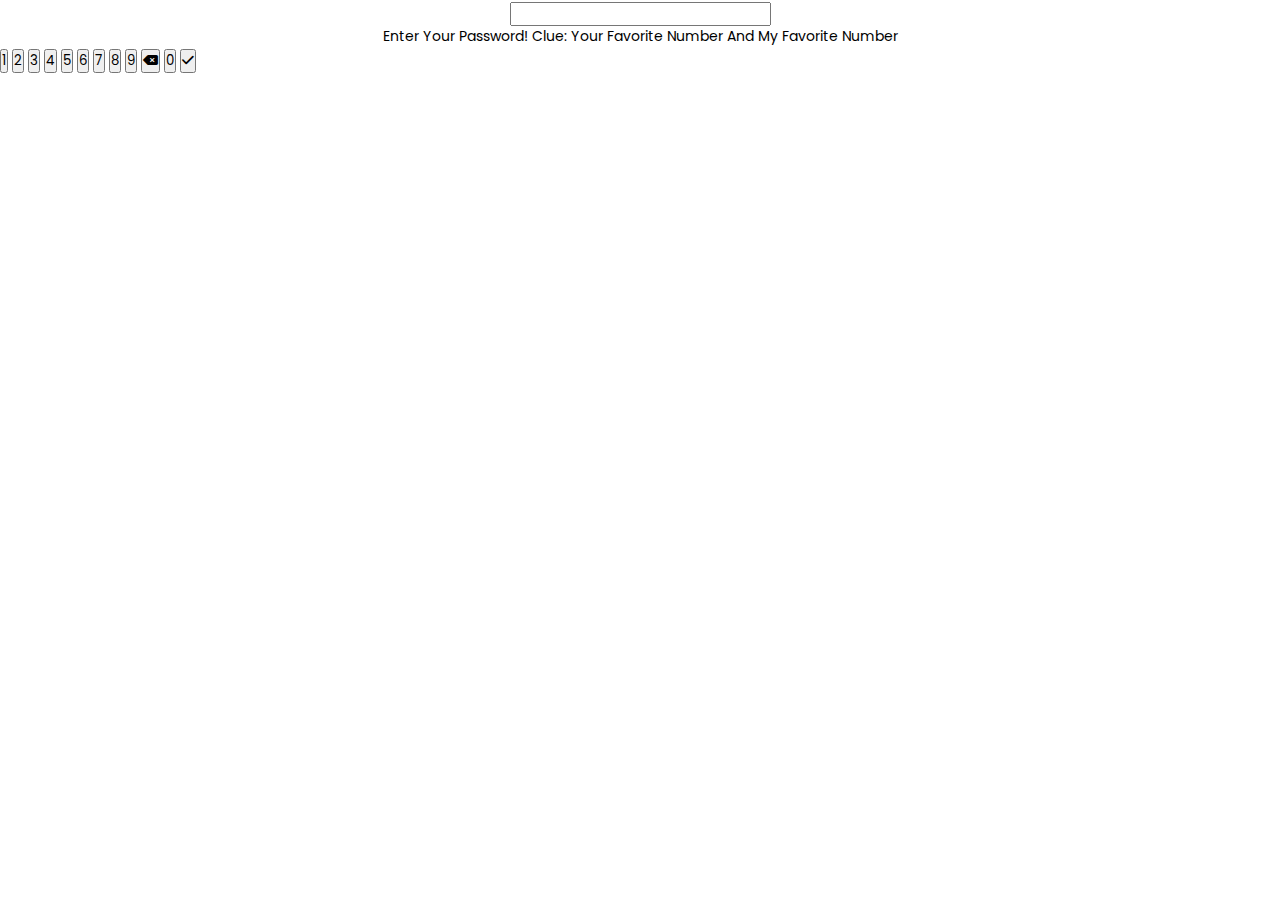
<file: index.html>
<!DOCTYPE html>
<html lang="en">
<head>
    <meta charset="UTF-8">
    <meta name="viewport" content="width=device-width, initial-scale=1.0">
    <title>Document</title>
    <link rel="stylesheet" href="style.css">
    <link rel="stylesheet" href="https://cdnjs.cloudflare.com/ajax/libs/font-awesome/6.7.2/css/all.min.css">
</head>
<body>
    <div class="main">
        <center>
            <input type="password" name="display" id="display" readonly max-length="6">

            <p id="message"></p>
        </center>
        
        <div class="content">
            <div class="container-button">
                <button type="button" onclick="appendToDisplay('1')">1</button>
                <button type="button" onclick="appendToDisplay('2')">2</button>
                <button type="button" onclick="appendToDisplay('3')">3</button>
                <button type="button" onclick="appendToDisplay('4')">4</button>
                <button type="button" onclick="appendToDisplay('5')">5</button>
                <button type="button" onclick="appendToDisplay('6')">6</button>
                <button type="button" onclick="appendToDisplay('7')">7</button>
                <button type="button" onclick="appendToDisplay('8')">8</button>
                <button type="button" onclick="appendToDisplay('9')">9</button>
                <button type="button" onclick="clearLastChar()"><i class="fa-solid fa-delete-left"></i></button>
                <button type="button" onclick="appendToDisplay('0')">0</button>
                <button type="button" onclick="go()"><i class="fa-solid fa-check"></i></button>
            </div>
        </div>
    </div>

    <script src="script.js"></script>
</body>
</html>
</file>
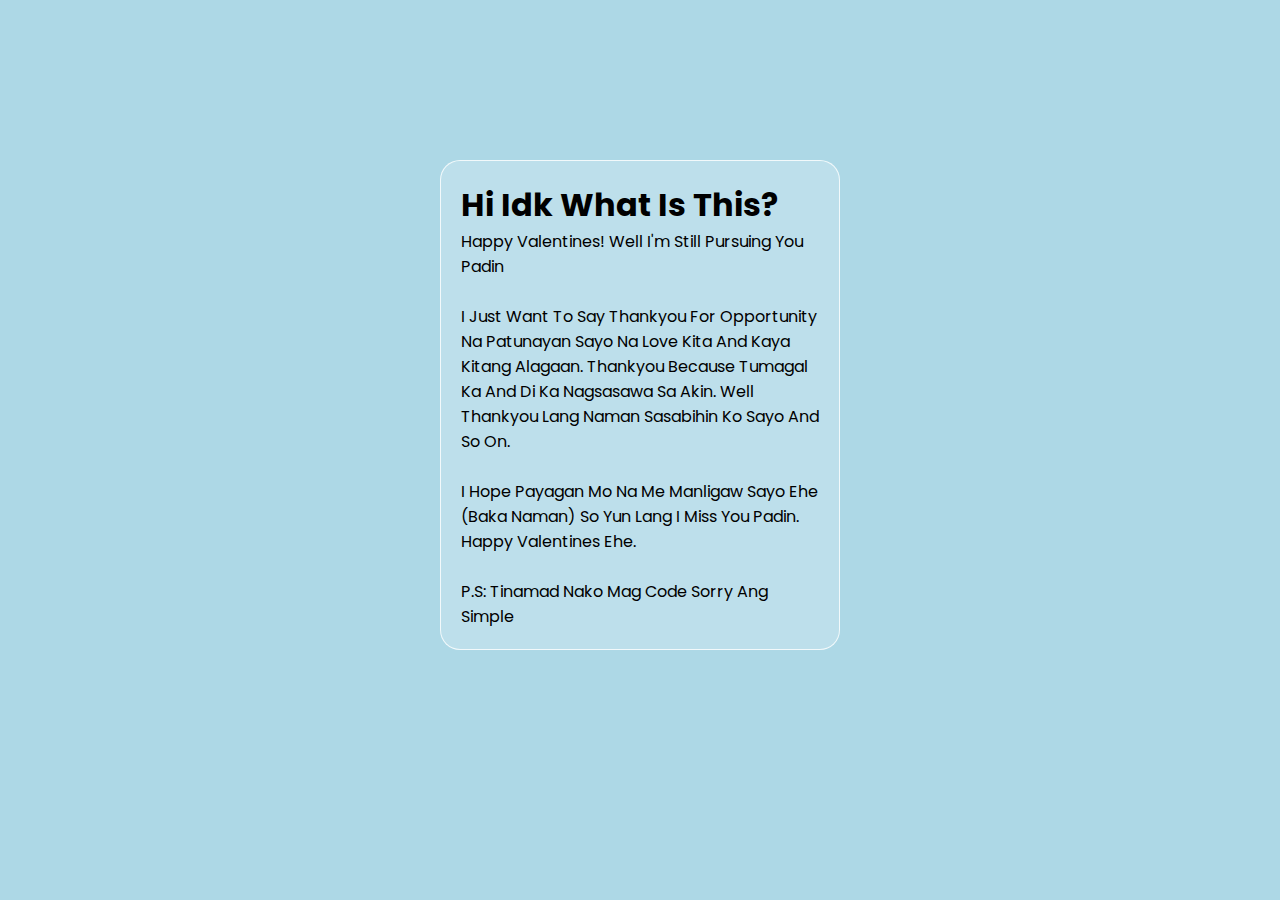
<file: h1.html>
<!DOCTYPE html>
<html lang="en">
<head>
    <meta charset="UTF-8">
    <meta name="viewport" content="width=device-width, initial-scale=1.0">
    <title>Happy Valentines</title>
    <link rel="stylesheet" href="h1.css">
</head>
<body>
    <div class="background">
        <div class="content">
            <h1>Hi Idk What Is This?</h1>

            <p>Happy Valentines! Well I'm Still Pursuing You Padin <br><br>
                I Just Want To Say Thankyou For Opportunity Na Patunayan Sayo Na Love Kita And Kaya Kitang Alagaan.
                Thankyou Because Tumagal Ka And Di Ka Nagsasawa Sa Akin. Well Thankyou Lang Naman Sasabihin Ko Sayo And So On. 
                <br><br>
                I Hope Payagan Mo Na Me Manligaw Sayo Ehe (Baka Naman) So Yun Lang I Miss You Padin. Happy Valentines Ehe.

                <br><br>
                P.S: Tinamad Nako Mag Code Sorry Ang Simple
            </p>
        </div>
    </div>
</body>
</html>
</file>
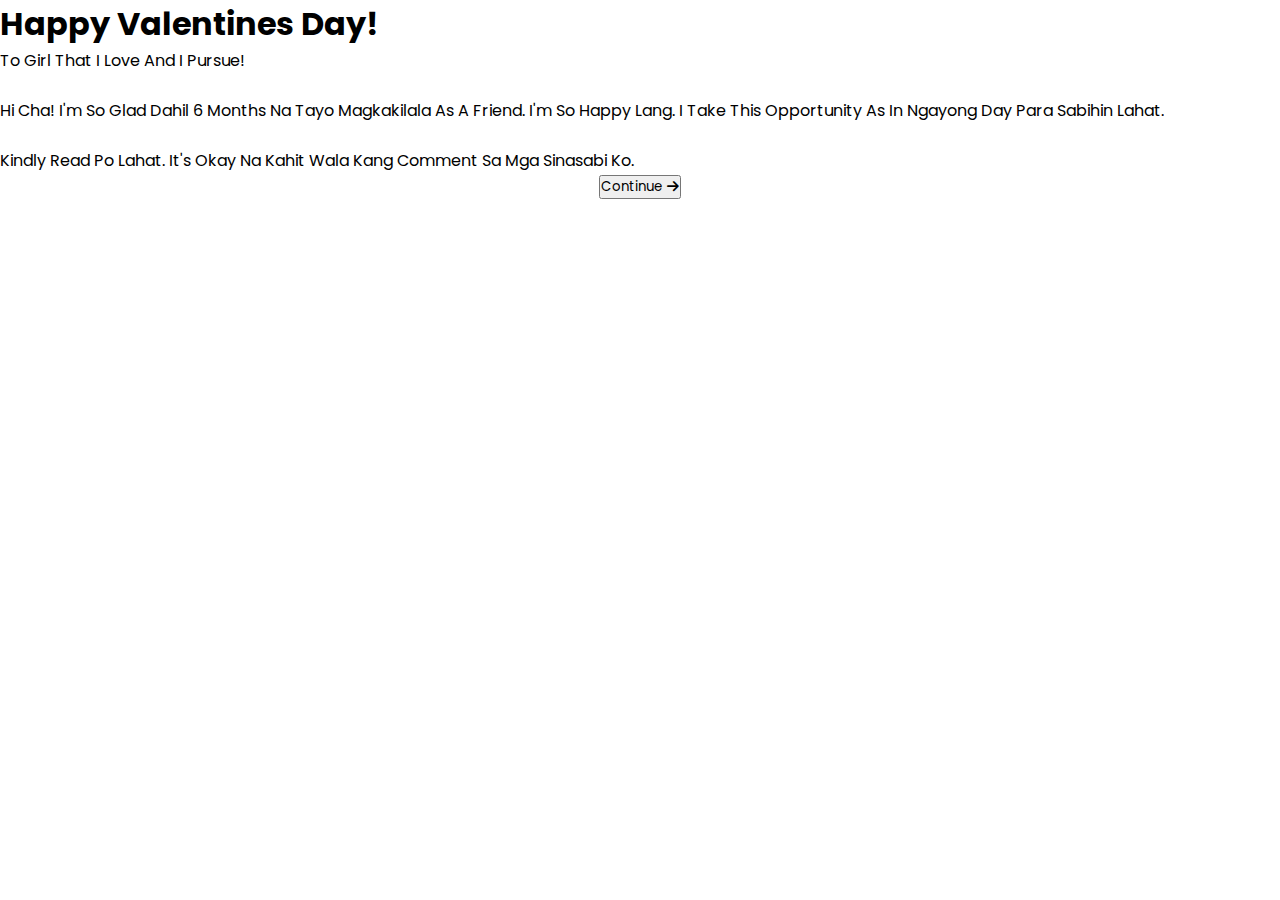
<file: hello.html>
<!DOCTYPE html>
<html lang="en">
<head>
    <meta charset="UTF-8">
    <meta name="viewport" content="width=device-width, initial-scale=1.0">
    <title>Hello</title>
    <link rel="stylesheet" href="hello.css">
    <link rel="stylesheet" href="https://cdnjs.cloudflare.com/ajax/libs/font-awesome/6.7.2/css/all.min.css">
</head>
<body>
    <div class="animated">

        <div class="main-container">
            <h1>Happy Valentines Day!</h1>

            <p>To Girl That I Love And I Pursue! <br><br>
                Hi Cha! I'm So Glad Dahil 6 Months Na Tayo Magkakilala As A Friend. I'm So Happy Lang. I Take This Opportunity As In Ngayong Day Para Sabihin Lahat.
                <br><br>
                Kindly Read Po Lahat. It's Okay Na Kahit Wala Kang Comment Sa Mga Sinasabi Ko.
            </p>

            <center>
                <button type="button" onclick="continues()">Continue <i class="fa-solid fa-arrow-right"></i></button>
            </center>
        </div>
    </div>

    <script>
        function continues() {
            window.location.href = 'h1.html';
        }
    </script>
</body>
</html>
</file>
<file: style.css>
@import url('https://fonts.googleapis.com/css2?family=Poppins:ital,wght@0,100;0,200;0,300;0,400;0,500;0,600;0,700;0,800;0,900;1,100;1,200;1,300;1,400;1,500;1,600;1,700;1,800;1,900&display=swap');

* {
    box-sizing: border-box;
    margin: 0;
    padding: 0;
    font-family: "Poppins", sans-serif;
}
@media only screen and (max-width: 480px) {
    body {
        background: lightblue;
        display: flex;
        justify-content: center;
        align-items: center;
        height: 90vh;
    }
    button {
        width: 100px;
        height: 100px;
        font-size: 52px;
        font-weight: 700;
        color: #1A1B1B;
        background: pink;
        border: 1px solid #1A1B1B;
        border-radius: 50px;
    }
    .container-button {
        display: grid;
        grid-template-columns: repeat(3, 1fr);
        gap: 10px;
    }
    .content {
        display: flex;
        justify-content: center;
        align-items: center;
    }
    input {
        padding: 5px;
        font-size: 34px;
        text-align: center;
        border-top: none;
        border-right: none;
        border-left: none;
        border-bottom: 3px solid white;
        background: none;
        width: 300px;
    }
    #message {
        font-size: 18px;
        font-weight: 500;
        margin-top: 10px;
        margin-bottom: 20px;
    }
    .main {
        margin-right: 8px;
    }
}
</file>
<file: h1.css>
@import url('https://fonts.googleapis.com/css2?family=Poppins:ital,wght@0,100;0,200;0,300;0,400;0,500;0,600;0,700;0,800;0,900;1,100;1,200;1,300;1,400;1,500;1,600;1,700;1,800;1,900&display=swap');

* {
    box-sizing: border-box;
    margin: 0;
    padding: 0;
    font-family: "Poppins", sans-serif;
}
body {
    background: lightblue;
    display: flex;
    justify-content: center;
    align-items: center;
    height: 90vh;
}
.content {
    padding: 20px;
    width: 400px;
    background: rgba(255, 255, 255, 0.2);
    border: 1px solid rgba(255, 255, 255, 0.8);
    border-radius: 20px;
}
</file>
<file: hello.css>
@import url('https://fonts.googleapis.com/css2?family=Poppins:ital,wght@0,100;0,200;0,300;0,400;0,500;0,600;0,700;0,800;0,900;1,100;1,200;1,300;1,400;1,500;1,600;1,700;1,800;1,900&display=swap');

* {
    box-sizing: border-box;
    margin: 0;
    padding: 0;
    font-family: "Poppins", sans-serif;
}

@media only screen and (max-width: 480px) {
    body {
        background: lightblue;
        display: flex;
        justify-content: center;
        align-items: center;
        height: 90vh;
    }
    .main-container {
        padding: 20px;
        width: 400px;
        background: rgba(255, 255, 255, 0.2);
        border: 1px solid rgba(255, 255, 255, 0.6);
        border-radius: 10px;
    }
    h1 {
        font-size: 24px;
        color: white;
        margin-bottom: 10px;
    }
    p {
        font-size: 18px;
        font-weight: 400;
    }
    button {
        padding: 5px;
        width: 150px;
        margin-top: 40px;
        font-size: 16px;
        background: pink;
        color: #1A1B1B;
        border: none;
        border-radius: 6px;
    }
    .animated {
        transform: translateX(-105%);
        animation: slide-in 0.8s ease-in forwards;
    }
    @keyframes slide-in {
        to {
            transform: translateX(0%);
        }
    }
}
</file>
